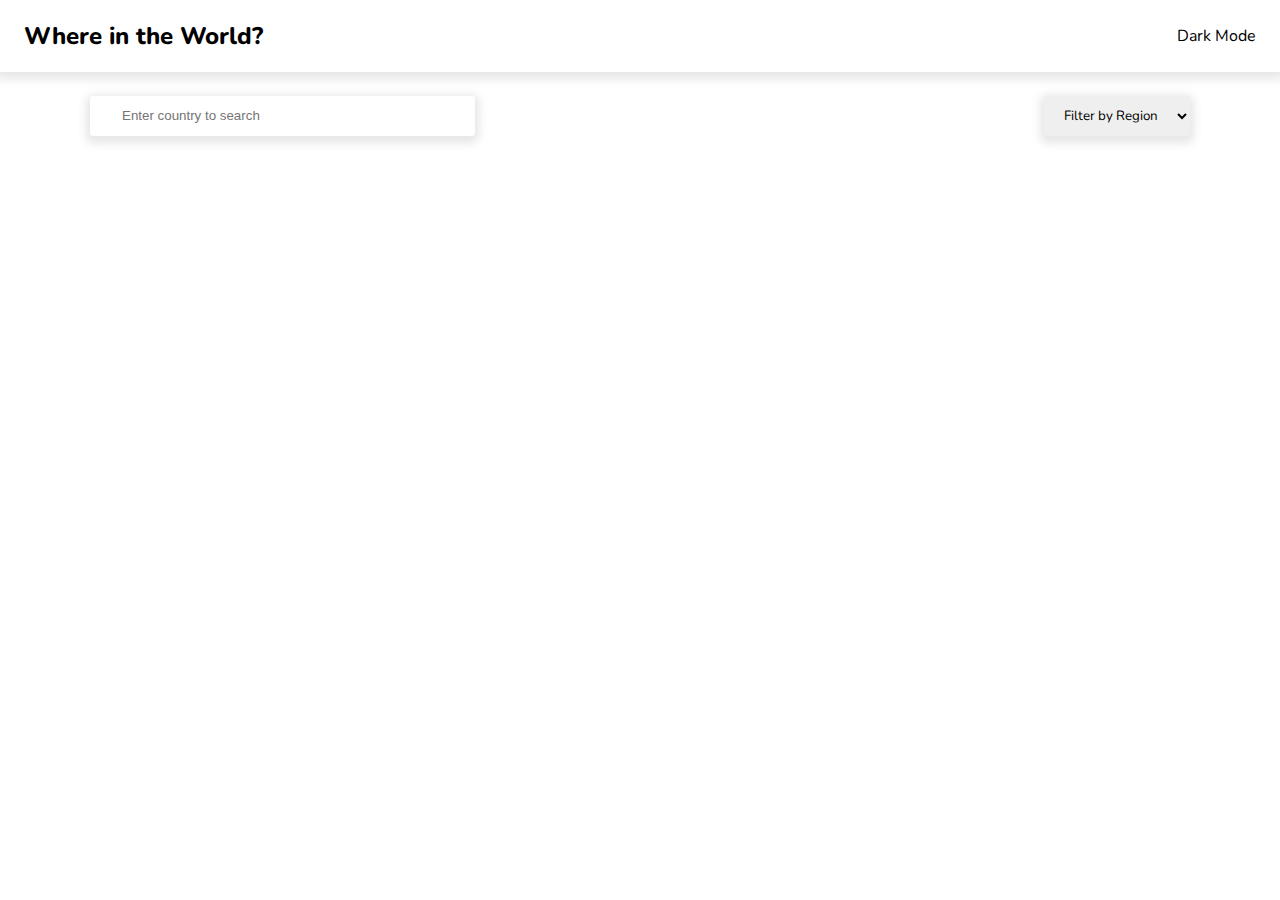
<file: REST Countries API/index.html>
<!DOCTYPE html>
<html lang="en">

<head>
    <meta charset="UTF-8">
    <meta name="viewport" content="width=device-width, initial-scale=1.0">
    <title>Rest Api Flag Countries</title>
    <link
        href="https://fonts.googleapis.com/css?family=Nunito:200,300,regular,500,600,700,800,900,200italic,300italic,italic,500italic,600italic,700italic,800italic,900italic"
        rel="stylesheet" />
    <link rel="stylesheet" href="style.css">
    <script src="script.js" type="module"></script>
</head>

<body>
    <header class="header-container">
        <div class="header-content">
            <h2 class="title">Where in the World?</h2>
            <p id="button">Dark Mode</p>
        </div>
    </header>
    <main>
        <div class="search-bar">
            <input type="text" placeholder="Enter country to search">
            <select name="Region" id="region" style="overflow: hidden;">
                <option value="null" disabled selected>Filter by Region</option>
                <option value="africa">Africa</option>
                <option value="americas"><a href="">America</a></option>
                <option value="asia"><a href="">Asia</a></option>
                <option value="europe"><a href="">Europe</a></option>
                <option value="oceania"><a href="">Oceania</a></option>
            </select>
        </div>

        <div class="countries-container">
            <!-- <a href="#" class="country-card">
                <img src="https://flagcdn.com/wf.svg" alt="flag">
                <div class="card-text">
                    <h3 class="card-title">iceland</h3>
                    <p><b>Population: </b>81,5242</p>
                    <p><b>Region: </b>Europe</p>
                    <p><b>Capital: </b>Berlin</p>
                </div>

            </a> -->

        </div>
        <div class="error">
            <strong><b>404 Country not found</b></strong>
        </div>
    </main>
</body>

</html>
</file>
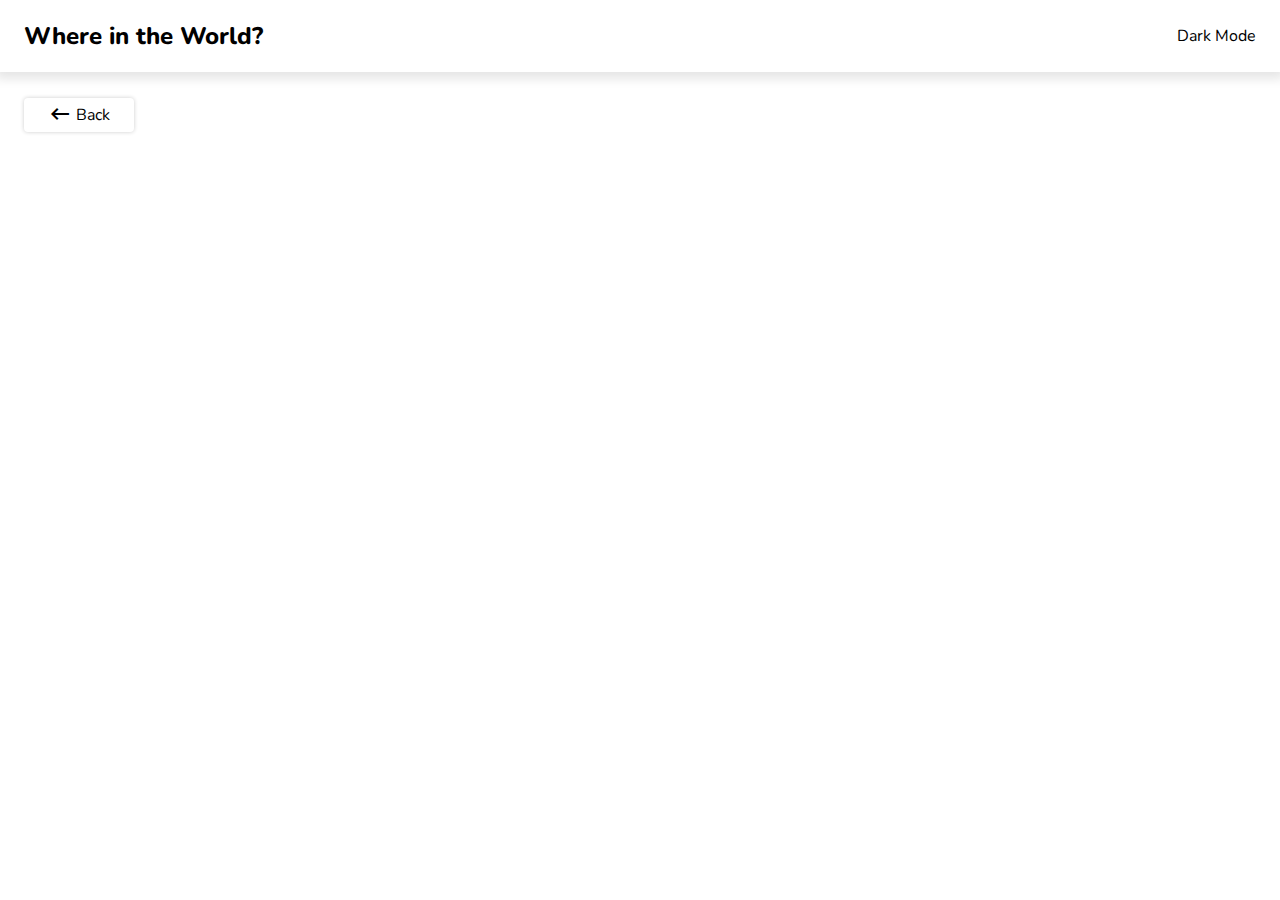
<file: REST Countries API/Country.html>
<!DOCTYPE html>
<html lang="en">

<head>
    <meta charset="UTF-8">
    <meta name="viewport" content="width=device-width, initial-scale=1.0">
    <title>Rest Api Flag Countries</title>
    <link
        href="https://fonts.googleapis.com/css?family=Nunito:200,300,regular,500,600,700,800,900,200italic,300italic,italic,500italic,600italic,700italic,800italic,900italic"
        rel="stylesheet" />
    <link rel="stylesheet"
        href="https://fonts.googleapis.com/css2?family=Material+Symbols+Outlined:opsz,wght,FILL,GRAD@24,400,0,0" />
    <link rel="stylesheet" href="country.css">
    <script src="Country.js" defer></script>

</head>

<body>
    <header class="header-container">
        <div class="header-content">
            <h2 class="title">Where in the World?</h2>
            <p id="button">Dark Mode</p>
        </div>
    </header>
    <main>

        <a href="/index.html" class="back-button"> <span class="material-symbols-outlined">
                keyboard_backspace
            </span> Back</a>
        <!-- <div class="country-detail">
                    <img src="https://flagcdn.com/wf.svg" alt="flag">
        <div class="details-text-container">
                        <h1>IceLand</h1>
                        <div class="details-text">
                            <p><b>Native name: </b>dasfae</p>
                            <p><b>Population: </b>234343</p>
                            <p><b>Region: </b>india</p>
                            <p><b>sub-Region: </b>india</p>
                            <p><b>Capital: </b>woiufnwe</p>
                            <p><b>Top level: </b>woiufnwe</p>
                            <p><b>Currency: </b>woiufnwe</p>
                            <p><b>languages: </b>woiufnwe</p>
                        </div>
                        <div class="border-countries">
                            <p><b>Border Countries: </b>&nbsp;<a href="#">France</a>
                            <a href="#">Germany</a></p>
                        </div>
                    </div>
                </div> -->

    </main>
</body>

</html>
</file>
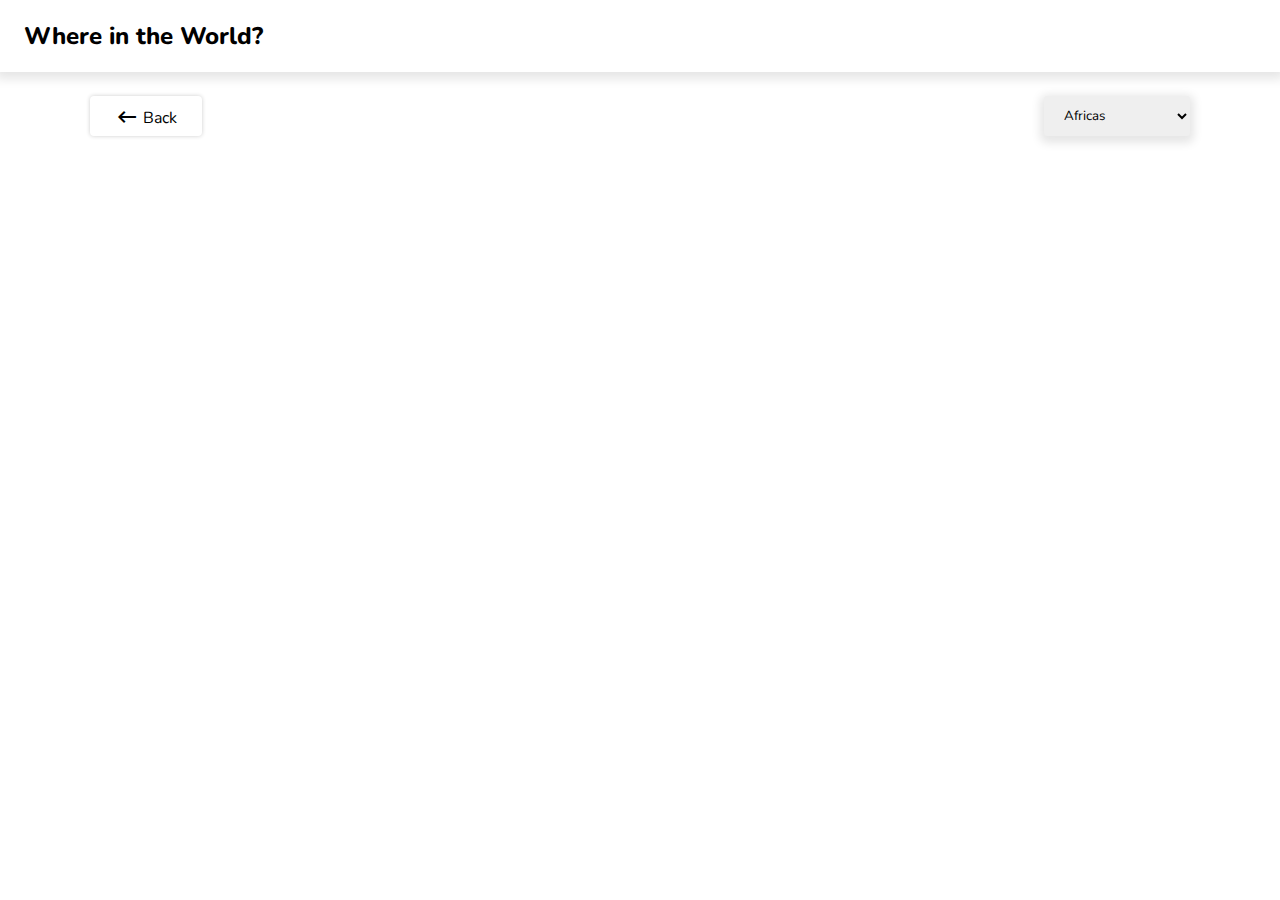
<file: REST Countries API/dialog.html>
<!DOCTYPE html>
<html lang="en">

<head>
    <meta charset="UTF-8">
    <meta name="viewport" content="width=device-width, initial-scale=1.0">
    <title>Specific Region Country</title>
    <link rel="stylesheet" href="style.css">
    <link
    href="https://fonts.googleapis.com/css?family=Nunito:200,300,regular,500,600,700,800,900,200italic,300italic,italic,500italic,600italic,700italic,800italic,900italic"
    rel="stylesheet" />
<link rel="stylesheet"
    href="https://fonts.googleapis.com/css2?family=Material+Symbols+Outlined:opsz,wght,FILL,GRAD@24,400,0,0" />
<link rel="stylesheet" href="country.css">
    <style>
        input{
            display: none;

        }
        .search-bar{
            justify-content: space-between;
        }
        .back-button{
    padding: 3px 25px;
    box-shadow: 0px 0px 4px 0px rgba(0, 0, 0, 0.2);
    /* background-color: rgb(31, 44, 53); */
    border-radius: 4px;
    color: black;
}
.material-symbols-outlined{
    position: relative;
    top: 6.5px;
}


@media (max-width:755px) {
  
    .back-button {
        padding: 8px 20px;
        font-size: 0.6rem;
        text-align: center;
        font-size: 1rem;
        
    }
 
    .material-symbols-outlined{
     display: none;
    
   }
}


    </style>
    <script src="dialog.js" type="module"></script>
</head>

<body>
    <header class="header-container">
        <div class="header-content">
            <h2 class="title">Where in the World?</h2>
           
        </div>
    </header>
    <main>
        <div class="search-bar">
            <a href="/index.html" class="back-button"> <span class="material-symbols-outlined">
                keyboard_backspace
                 </span> Back</a>
            <select name="Region" id="region" style="overflow: hidden;">
                <option value="null" disabled>Filter by Region</option>
                <option value="africas">Africas</option>
                <option value="americas">America</option>
                <option value="asia">Asia</option>
                <option value="europe">Europe</option>
                <option value="oceania">Oceania</option>
            </select>
        </div>
        <div class="countries-container">
            <!-- <a href="#" class="country-card">
                <img src="https://flagcdn.com/wf.svg" alt="flag">
                <div class="card-text">
                    <h3 class="card-title">iceland</h3>
                    <p><b>Population: </b>81,5242</p>
                    <p><b>Region: </b>Europe</p>
                    <p><b>Capital: </b>Berlin</p>
                </div>

            </a> -->

        </div>

</body>

</html>
</file>
<file: REST Countries API/style.css>
*{
    box-sizing: border-box;
}
body{
    margin: 0;
    color: white;
    font-family: Nunito;
    /* color: white; */
    background-color: white;
}
a{
    text-decoration-line: none;
    color: inherit;
    /* background-color: rgb(19, 35, 47); */
  
}
.search-bar{
    display: flex;
    justify-content: space-between;
    max-width: 1100px;
    margin-inline: auto;
    height:2.5rem;
    
    
   
    margin-bottom: 16px;
}
.search-bar input{
    border: 0;
    border-radius: 3px;
    width: 35%;
    box-shadow: 0px 3px 10px 4px rgba(0, 0, 0, 0.1);
    /* text-align: center; */
    padding-left: 32px;
    /* background-color: rgb(19, 35, 47); */
}
.search-bar input::placeholder{
    /* color: black; */
    font-family: inherit;
    /* color: white; */
    
}
.search-bar select{
    border: 0;
    border-radius: 3px;
    width: fit-content;
    box-shadow: 0px 3px 10px 4px rgba(0, 0, 0, 0.1);
    /* text-align: center; */
    padding-inline: 16px;
    margin-bottom: 8px;
    font-family: inherit;
    /* background-color: rgb(19, 35, 47);
    color: white; */
}

.search-bar select option{
 
 font-family: inherit;
    
}
main{
    padding: 24px;
    
}
.title{
    font-weight: 800;
}
.header-container{
    box-shadow: 0px 3px 10px 4px rgba(0, 0, 0, 0.1);
    padding-inline: 24px;
    background-color: white;
    /* background-color: rgb(19, 35, 47); */
}

.header-content{
    display: flex;
    align-items: center;
    justify-content: space-between;
    max-width: 1280px;
    margin-inline: auto;
   color: black;
    
}
#button{
    cursor: pointer;
}

.countries-container{
    max-width: 1200px;
    margin-inline: auto;
    display: flex;
    gap: 64px;
    flex-wrap: wrap;
    
}

.country-card{
  width: 250px;
  border-radius: 4px;
  box-shadow: 0px 0px 8px 4px rgba(0, 0, 0, 0.2);
  overflow: hidden;
  padding-bottom: 24px;
  display: inline-block;
  transition: transform 0.2s ease-in-out;
  background-color: white;
  color: black;
}

.country-card:hover{
transform: scale(1.05);
box-shadow: 0px 0px 16px 4px rgba(0, 0, 0, 0.2);
}
.country-card img{
    width: 100%;
    
}

.card-text{
    padding-inline:16px;
}
.card-title{
    font-size: 24px;
    margin-block: 16px;
}
.card-text p{
    margin-block: 10px;
}


#region{
    height: 100%;
}

@media (max-width:768px) {
    .countries-container{
        justify-content: center;
    }
    .title{
        font-size: 16px;
    }
    .header-content p{
        font-size: 12px;
    }
    .search-bar input{
        padding-left: 10px;
        max-width: fit-content;
        font-size: 0.7rem;
    }
    #region{
        max-width: fit-content;
        padding: 0;
        font-size: auto;
    }
}
@media (max-width:280px) {
    #region{
        width: 1rem;
    }
}

.error{
    display: none;
    text-align: center;
    font-size: xx-large;
}
</file>
<file: REST Countries API/country.css>
.header-container{
    box-shadow: 0px 3px 10px 4px rgba(0, 0, 0, 0.1);
    padding-inline: 24px;
    /* background-color: rgb(31, 44, 53); */
}
.header-content{
    display: flex;
    align-items: center;
    justify-content: space-between;
    max-width: 1280px;
    margin-inline: auto;
  
    
}
body{
    /* background-color: rgb(43, 55, 67);
    color: white; */
}
*{
    box-sizing: border-box;
}
main{
    padding: 24px;
}
body{
    margin: 0;
    font-family: Nunito;
    
}
a{
    text-decoration-line: none;
    color: inherit;
    
}
.material-symbols-outlined{
    position: relative;
    top: 6.5px;
}
.title{
    font-weight: 800;
}
.back-button{
    padding: 6px 24px;
    box-shadow: 0px 0px 4px 0px rgba(0, 0, 0, 0.2);
    /* background-color: rgb(31, 44, 53); */
    border-radius: 4px;
}

.country-detail{
    display: flex;
    align-items: center;
    gap: 64px;
    margin-top: 32px;
}
.country-detail img{
    width: 40%;
}
.details-text{
    display: flex;
    row-gap: 12px;
    column-gap: 64px;
    flex-direction: column;
    max-height: 180px;
    flex-wrap: wrap;
}
.details-text p{
    margin: 0;
}

@media (max-width:768px) {
  .country-detail{
    flex-direction: column;
    align-items: flex-start;
    margin-top: 32px;
    gap: 16px;
  }
  .details-text{
    max-height: unset;
  }
  .country-detail img{
    width: 100%;
    max-width: 500px;
  }

  #dark-mode{
    font-size: 0.6rem;
  }
  .title{
    font-size: smaller;
  }
  .back-button{
    padding: 2px 12px;
    font-size: 0.6rem;
  }
  .material-symbols-outlined{
    position: relative;
    top: 7.5px;
    width: 7%;
}
}
.border-countries{
    margin-top: 32px;
    /* display: none; */
    display: flex;
    flex-wrap: wrap;

}
.border-countries a{    
    padding: 4px 16px;
    box-shadow: 0px 0px 4px 0px rgba(0, 0, 0, 0.2);
     margin-inline: 4px;
     font-size: 14px;
    border-radius: 4px;
    /* background-color: rgb(31, 44, 53); */
    
}
</file>
